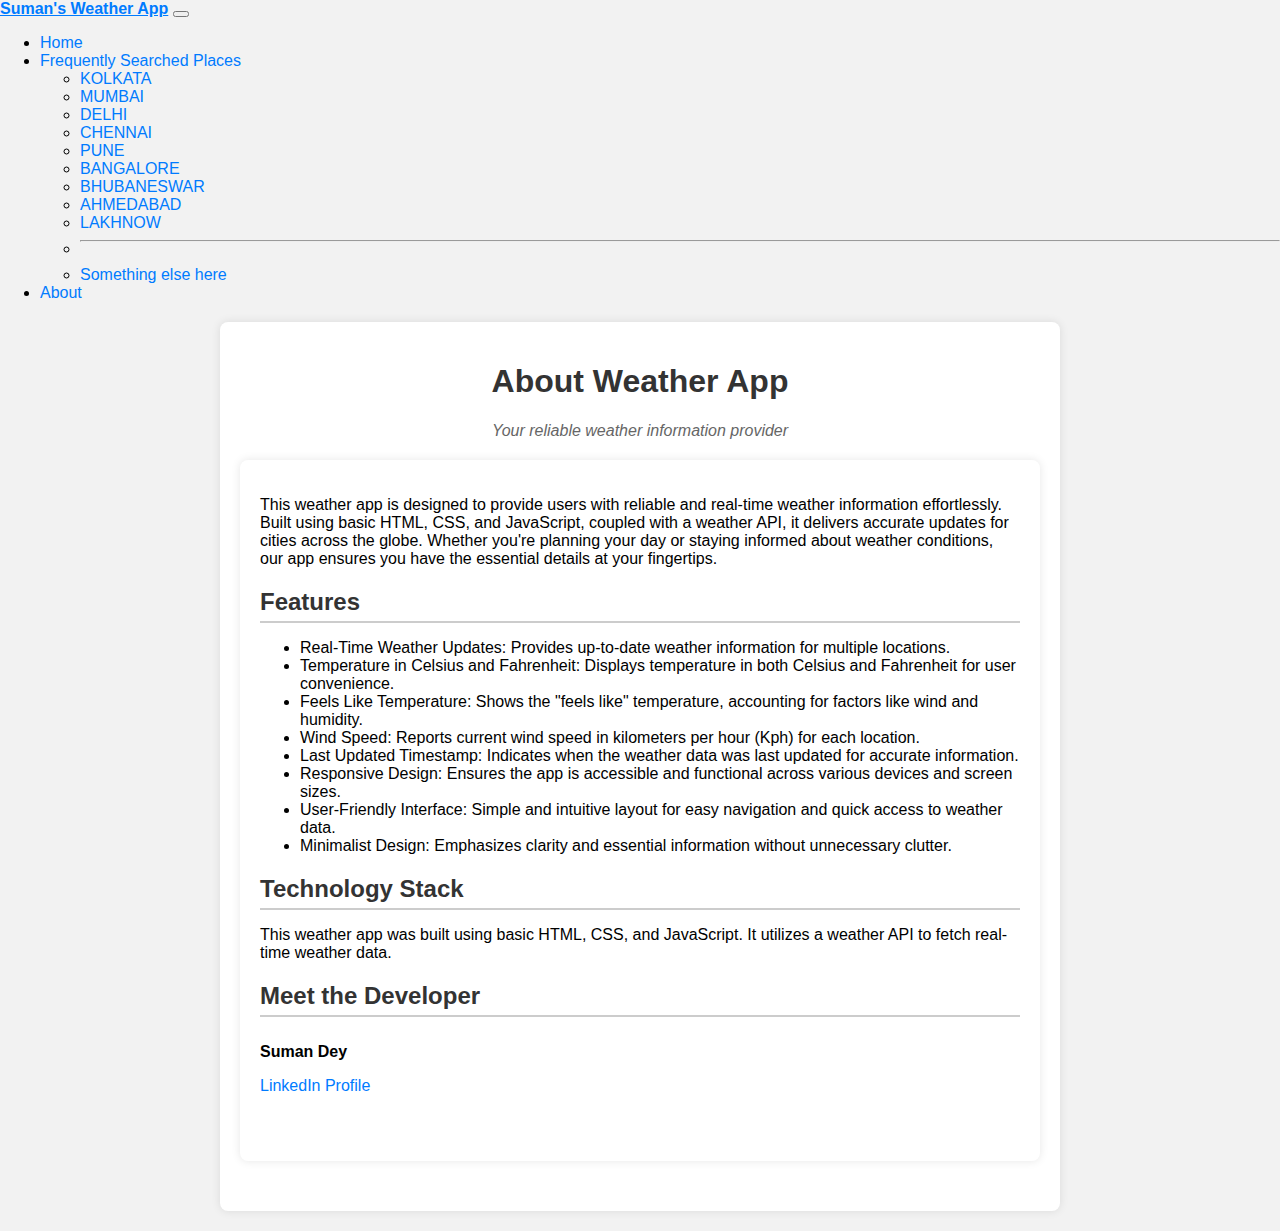
<file: about.html>
<!DOCTYPE html>
<html lang="en">

<head>
  <meta charset="utf-8">
  <meta name="viewport" content="width=device-width, initial-scale=1">
  <title>Weather App | Suman Dey </title>
  <link rel="icon" type="image/x-icon" href="/fav-icon.png">
  <link rel="stylesheet" type="text/css" href="about.css">
  <link href="https://cdn.jsdelivr.net/npm/bootstrap@5.3.0-alpha1/dist/css/bootstrap.min.css" rel="stylesheet"
    integrity="sha384-GLhlTQ8iRABdZLl6O3oVMWSktQOp6b7In1Zl3/Jr59b6EGGoI1aFkw7cmDA6j6gD" crossorigin="anonymous">
</head>

<body>
  <nav class="navbar navbar-expand-lg bg-primary" data-bs-theme="dark">
    <div class="container-fluid">
      <a class="navbar-brand" href="/index.html"><b>Suman's Weather App</b></a>
      <button class="navbar-toggler" type="button" data-bs-toggle="collapse" data-bs-target="#navbarSupportedContent"
        aria-controls="navbarSupportedContent" aria-expanded="false" aria-label="Toggle navigation">
        <span class="navbar-toggler-icon"></span>
      </button>
      <div class="collapse navbar-collapse" id="navbarSupportedContent">
        <ul class="navbar-nav me-auto mb-2 mb-lg-0">
          <li class="nav-item">
            <a class="nav-link active" aria-current="page" href="/index.html">Home</a>
          </li>

          <li class="nav-item dropdown">
            <a class="nav-link dropdown-toggle" href="#" role="button" data-bs-toggle="dropdown" aria-expanded="false">
              Frequently Searched Places
            </a>
            <ul class="dropdown-menu">
              <li><a class="dropdown-item" href="#" id="kol">KOLKATA</a></li>
              <li><a class="dropdown-item" href="#" id="mum">MUMBAI</a></li>
              <li><a class="dropdown-item" href="#" id="del">DELHI</a></li>
              <li><a class="dropdown-item" href="#" id="chen">CHENNAI</a></li>
              <li><a class="dropdown-item" href="#" id="pun">PUNE</a></li>
              <li><a class="dropdown-item" href="#" id="ban">BANGALORE</a></li>
              <li><a class="dropdown-item" href="#" id="bhu">BHUBANESWAR</a></li>
              <li><a class="dropdown-item" href="#" id="ahm">AHMEDABAD</a></li>
              <li><a class="dropdown-item" href="#" id="lakh">LAKHNOW</a></li>
              <li>
                <hr class="dropdown-divider">
              </li>
              <li><a class="dropdown-item" href="#">Something else here</a></li>
            </ul>
          </li>
          <li class="nav-item">
            <a class="nav-link" href="/about.html">About</a>
          </li>
        </ul>
      </div>
    </div>
  </nav>
  <div class="container">
    <header>
      <h1>About Weather App</h1>
      <p class="tagline">Your reliable weather information provider</p>
    </header>

    <section class="about">
      <div class="container">
        <div class="row">
          <div class="col-lg-8 mx-auto">
            <p class="about-text">This weather app is designed to provide users with reliable and real-time weather
              information effortlessly. Built using basic HTML, CSS, and JavaScript, coupled with a weather API, it
              delivers accurate updates for cities across the globe. Whether you're planning your day or staying
              informed about weather conditions, our app ensures you have the essential details at your fingertips.</p>

            <h2 class="section-title">Features</h2>
            <ul class="feature-list">
              <li><span>Real-Time Weather Updates:</span> Provides up-to-date weather information for multiple
                locations.</li>
              <li><span>Temperature in Celsius and Fahrenheit:</span> Displays temperature in both Celsius and
                Fahrenheit for user convenience.</li>
              <li><span>Feels Like Temperature:</span> Shows the "feels like" temperature, accounting for factors like
                wind and humidity.</li>
              <li><span>Wind Speed:</span> Reports current wind speed in kilometers per hour (Kph) for each location.
              </li>
              <li><span>Last Updated Timestamp:</span> Indicates when the weather data was last updated for accurate
                information.</li>
              <li><span>Responsive Design:</span> Ensures the app is accessible and functional across various devices
                and screen sizes.</li>
              <li><span>User-Friendly Interface:</span> Simple and intuitive layout for easy navigation and quick access
                to weather data.</li>
              <li><span>Minimalist Design:</span> Emphasizes clarity and essential information without unnecessary
                clutter.</li>
            </ul>

            <h2 class="section-title">Technology Stack</h2>
            <p class="tech-stack">This weather app was built using basic HTML, CSS, and JavaScript. It utilizes a
              weather API to fetch real-time weather data.</p>
            <div class="developer">
              <h2>Meet the Developer</h2>
              <div class="developer-info">
                <div class="developer-details">
                  <p><strong>Suman Dey</strong></p>
                  <a href="https://www.linkedin.com/in/sumandey29/" target="_blank" rel="noopener noreferrer">LinkedIn
                    Profile</a>
                  </p>
                </div>
              </div>
              <div>
              </div>
            </div>
          </div>

    </section>


  </div>
  <script src="./index.js"></script>
</body>

</html>
</file>
<file: about.css>
body {
    font-family: Arial, sans-serif;
    margin: 0;
    padding: 0;
    background-color: #f2f2f2;
  }
  
  .container {
    max-width: 800px;
    margin: 20px auto;
    padding: 20px;
    background-color: #fff;
    box-shadow: 0 0 10px rgba(0, 0, 0, 0.1);
    border-radius: 8px;
  }
  
  header {
    text-align: center;
    margin-bottom: 20px;
  }
  
  h1 {
    color: #333;
  }
  
  .tagline {
    color: #666;
    font-style: italic;
  }
  
  .about,
  .developer {
    margin-bottom: 30px;
  }
  
  .about h2,
  .developer h2 {
    color: #333;
    border-bottom: 2px solid #ccc;
    padding-bottom: 5px;
    margin-bottom: 10px;
  }
  
  .developer-info {
    display: flex;
    align-items: center;
  }
  
  .developer-info img {
    width: 120px;
    height: 120px;
    border-radius: 50%;
    margin-right: 20px;
  }
  
  .developer-details {
    flex-grow: 1;
  }
  
  .bio {
    margin-top: 10px;
    line-height: 1.6;
  }
  
  a {
    color: #007bff;
    text-decoration: none;
  }
  
  a:hover {
    text-decoration: underline;
  }
</file>
